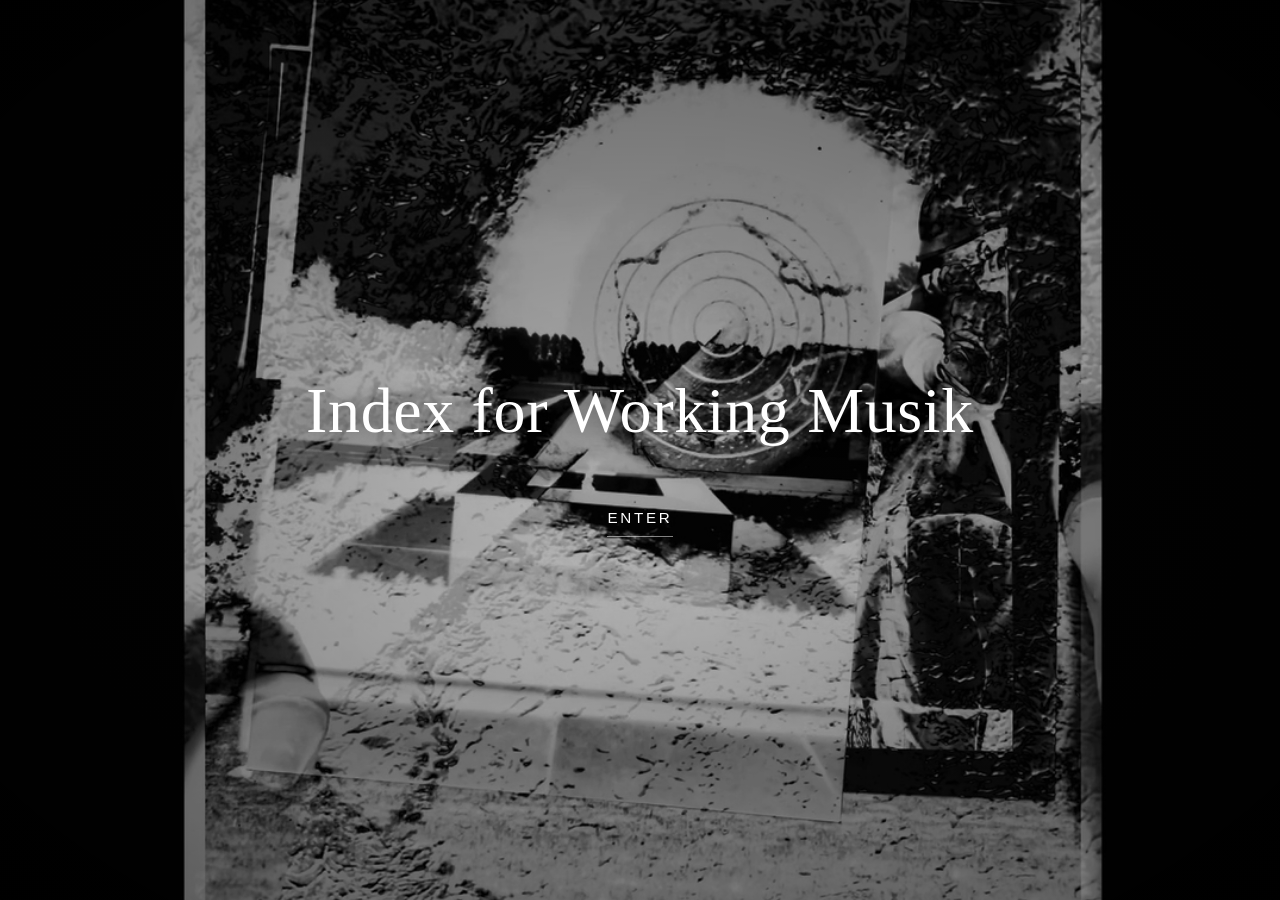
<file: index.html>
<!DOCTYPE html>
<html lang="en">
<head>
  <meta charset="UTF-8">
  <meta name="viewport" content="width=device-width, initial-scale=1.0">
  <title>Index for Working Musik</title>
  <link rel="preconnect" href="https://fonts.googleapis.com">
  <link rel="preconnect" href="https://fonts.gstatic.com" crossorigin>
  <link href="https://fonts.googleapis.com/css2?family=UnifrakturCook:wght@700&display=swap" rel="stylesheet">
  <link rel="stylesheet" href="css/style.css">
</head>
<body class="is-locked">

  <!-- ============ AUDIO (never touched by section swaps) ============ -->
  <audio id="bg-audio" loop preload="auto">
    <source src="audio/track.mp3" type="audio/mpeg">
  </audio>

  <!-- ============ SECTION BACKGROUND (behind everything) ============ -->
  <div id="section-bg" class="section-bg"></div>

  <!-- ============ PERSISTENT HEADER ============ -->
  <header class="site-header">
    <nav class="main-nav">
      <a href="#" class="nav-link active" data-section="home">Home</a>
      <span class="sep">+</span>
      <a href="#" class="nav-link" data-section="discography">Discography</a>
      <span class="sep">+</span>
      <a href="#" class="nav-link" data-section="press">Press</a>
      <span class="sep">+</span>
      <a href="#" class="nav-link" data-section="contact">Contact</a>
      <span class="sep">+</span>
      <a href="#" class="nav-link" data-section="game">Game</a>
    </nav>
  </header>

  <!-- ============ SWAPPABLE CONTENT ============ -->
  <main id="content" class="content">
    <!-- sections.js fills this in on load -->
  </main>

  <!-- ============ AUDIO TOGGLE (appears once playing) ============ -->
  <button id="audio-toggle" class="audio-toggle" aria-label="Mute audio" hidden>
    <span class="icon-playing">◼</span>
  </button>

  <!-- ============ SPLASH OVERLAY (sits on top of everything) ============ -->
  <div id="splash" class="splash">
    <div class="splash-bg" role="img" aria-label="Background image"></div>
    <div class="splash-content">
      <h1 class="band-name">Index for Working Musik</h1>
      <button id="enter-btn" class="enter-btn" type="button">Enter</button>
      <p id="audio-confirm" class="audio-confirm" hidden>Audio playing — mute toggle top right.</p>
    </div>
  </div>

  <script src="js/sections.js"></script>
  <script src="js/audio.js"></script>
</body>
</html>
</file>
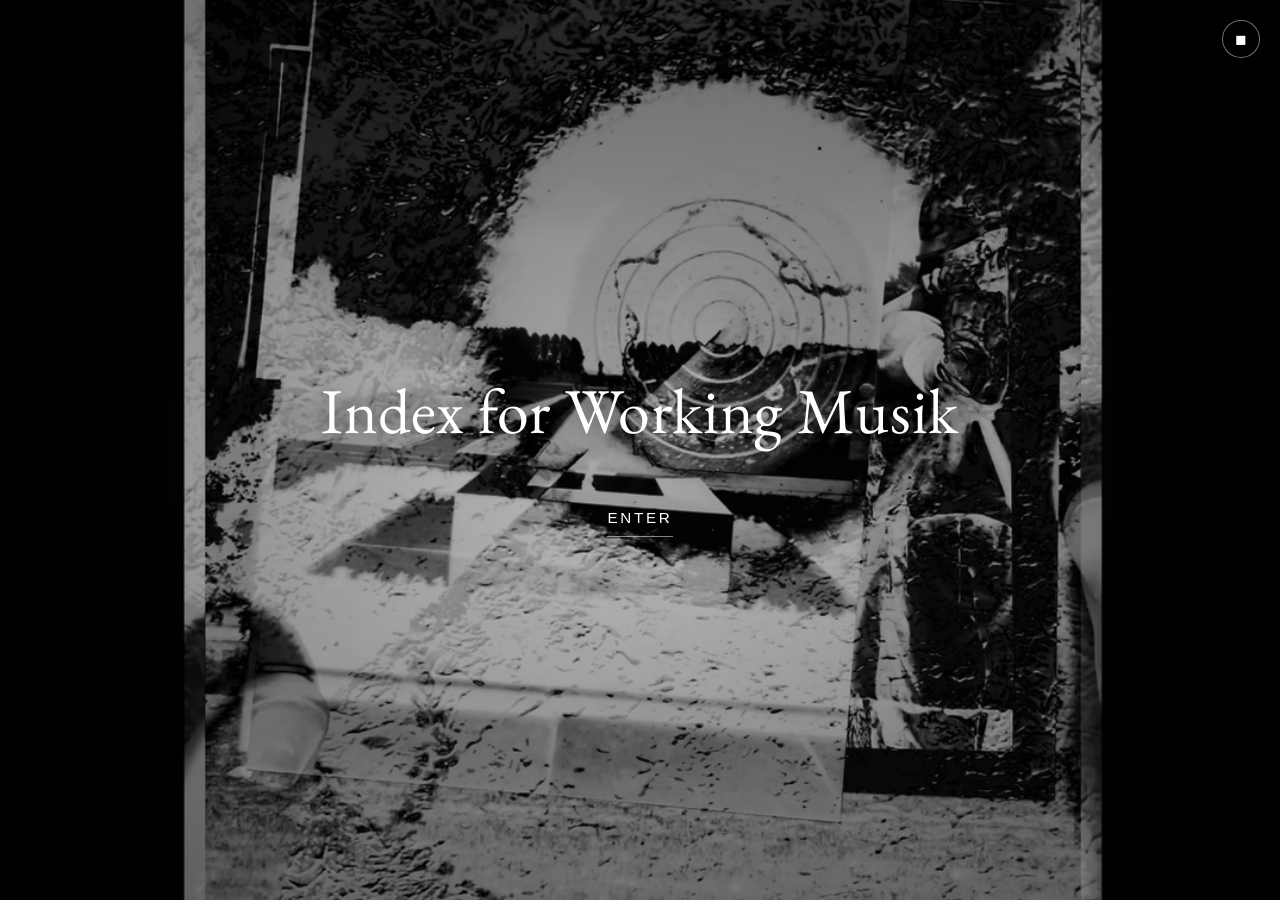
<file: deepseek_html_20261110_f77d11.html>
<!DOCTYPE html>
<html lang="en">
<head>
  <meta charset="UTF-8">
  <meta name="viewport" content="width=device-width, initial-scale=1.0">
  <title>Index for Working Musik</title>
  <link rel="preconnect" href="https://fonts.googleapis.com">
  <link rel="preconnect" href="https://fonts.gstatic.com" crossorigin>
  <link href="https://fonts.googleapis.com/css2?family=EB+Garamond:ital,wght@0,400;0,500;1,400&display=swap" rel="stylesheet">
  <link rel="stylesheet" href="css/style.css">
</head>
<body class="splash">

  <!-- Background image -->
  <div class="splash-bg" role="img" aria-label="Background image"></div>

  <!-- Audio element: source is a placeholder until you add your own -->
  <audio id="bg-audio" loop preload="auto">
    <source src="audio/track.mp3" type="audio/mpeg">
  </audio>

  <!-- Audio toggle (appears once audio is playing) -->
  <button id="audio-toggle" class="audio-toggle" aria-label="Mute audio" hidden>
    <span class="icon-playing">◼</span>
  </button>

  <!-- Centre content -->
  <main class="splash-content">
    <h1 class="band-name">Index for Working Musik</h1>
    <button id="enter-btn" class="enter-btn" type="button">Enter</button>
    <p id="audio-confirm" class="audio-confirm" hidden>Audio playing — mute toggle top right.</p>
  </main>

  <script src="js/audio.js"></script>
</body>
</html>
</file>
<file: css/style.css>
/* ---------- Variables ---------- */
:root {
  --bg: #f4f1ea;
  --ink: #1e1c1a;
  --accent: #7a3b2e;
  --serif: 'EB Garamond', Georgia, 'Times New Roman', serif;
  --sans: -apple-system, BlinkMacSystemFont, 'Segoe UI', Roboto, sans-serif;
}

/* ---------- Reset ---------- */
* { margin: 0; padding: 0; box-sizing: border-box; }

html, body { height: 100%; }

body {
  background: var(--bg);
  color: var(--ink);
  font-family: var(--serif);
  font-size: 18px;
  line-height: 1.5;
  -webkit-font-smoothing: antialiased;
  min-height: 100vh;
  display: flex;
  flex-direction: column;
}

/* Prevent scrolling while the splash is up */
body.is-locked { overflow: hidden; }

/* ---------- Per-section background ---------- */
.section-bg {
  position: fixed;
  inset: 0;
  background-size: cover;
  background-position: center;
  background-color: #d8d2c4;
  filter: brightness(0.85) contrast(1.05);
  z-index: 0;
}

.section-bg::after {
  content: '';
  position: absolute;
  inset: 0;
  background: rgba(0, 0, 0, 0.45);
}

/* ---------- Header ---------- */
.site-header {
  position: relative;
  z-index: 2;
  padding: 1.5rem 2rem;
}

.main-nav {
  display: flex;
  flex-wrap: wrap;
  justify-content: center;
  align-items: center;
  gap: 0.6rem;
  font-family: var(--sans);
  font-size: 0.85rem;
  letter-spacing: 0.15em;
  text-transform: uppercase;
}

.nav-link {
  color: rgba(255, 255, 255, 0.75);
  text-decoration: none;
  transition: color 0.2s ease;
}

.nav-link:hover,
.nav-link.active { color: #fff; }

.sep {
  color: var(--accent);
  opacity: 0.7;
}

/* ---------- Content area ---------- */
.content {
  position: relative;
  z-index: 1;
  flex: 1;
  display: flex;
  align-items: center;
  justify-content: center;
  padding: 2rem;
  color: #fff;
}

.panel {
  max-width: 720px;
  width: 100%;
  text-align: center;
}

.panel h2 {
  font-family: var(--serif);
  font-weight: 400;
  font-size: clamp(1.6rem, 4vw, 2.6rem);
  margin-bottom: 1.5rem;
}

.news-box {
  border: 1px solid rgba(255, 255, 255, 0.4);
  padding: 1.5rem;
  margin-top: 2rem;
}

.news-box h2 {
  font-size: 1rem;
  letter-spacing: 0.15em;
  text-transform: uppercase;
  font-family: var(--sans);
  margin-bottom: 0.75rem;
}

/* ---------- Discography Grid ---------- */
.release-grid {
  display: grid;
  grid-template-columns: repeat(auto-fit, minmax(200px, 1fr)); /* Slightly wider to fit links */
  gap: 2rem;
  margin-top: 1rem;
}

.release-item {
  display: flex;
  flex-direction: column;
  align-items: center;
  text-align: center;
}

.release-item a {
  color: #fff;
  text-decoration: none;
  display: flex;
  flex-direction: column;
  align-items: center;
  gap: 0.8rem;
  font-size: 0.95rem;
  transition: opacity 0.2s ease;
}

.release-item a:hover {
  opacity: 0.8;
}

.release-item img {
  width: 100%;
  aspect-ratio: 1 / 1;
  object-fit: cover;
  border: 1px solid rgba(255,255,255,0.2);
  transition: border-color 0.2s ease;
}

.release-item a:hover img {
  border-color: #fff;
}

/* The Spotify / Apple Music links */
.streaming-links {
  margin-top: 0.8rem;
  font-family: var(--sans);
  font-size: 0.75rem;
  letter-spacing: 0.1em;
  text-transform: uppercase;
}

.streaming-links a {
  color: rgba(255, 255, 255, 0.6);
  text-decoration: none;
  transition: color 0.2s ease;
}

.streaming-links a:hover {
  color: #fff;
}

/* ---------- Audio toggle ---------- */
.audio-toggle {
  position: fixed;
  top: 1.25rem;
  right: 1.25rem;
  z-index: 3;
  width: 2.4rem;
  height: 2.4rem;
  border-radius: 50%;
  border: 1px solid rgba(255, 255, 255, 0.45);
  background: rgba(0, 0, 0, 0.25);
  color: #fff;
  font-size: 0.9rem;
  cursor: pointer;
  display: flex;
  align-items: center;
  justify-content: center;
  transition: background 0.2s ease;
}

.audio-toggle:hover,
.audio-toggle:focus-visible {
  background: rgba(0, 0, 0, 0.5);
  outline: none;
}

/* ---------- Splash overlay ---------- */
.splash {
  position: fixed;
  inset: 0;
  z-index: 10;
  display: flex;
  align-items: center;
  justify-content: center;
  opacity: 1;
  transition: opacity 0.8s ease;
}

.splash.is-hidden {
  opacity: 0;
  pointer-events: none;
  visibility: hidden;
  transition: opacity 0.8s ease, visibility 0s linear 0.8s;
}

.splash-bg {
  position: absolute;
  inset: 0;
  background-image: url('../images/landing-bg.jpg');
  background-size: cover;
  background-position: center;
  background-color: #d8d2c4;
  filter: brightness(0.92) contrast(1.02);
  z-index: 0;
}

.splash-bg::after {
  content: '';
  position: absolute;
  inset: 0;
  background: radial-gradient(
    ellipse at center,
    rgba(0, 0, 0, 0.15) 0%,
    rgba(0, 0, 0, 0.55) 100%
  );
}

.splash-content {
  position: relative;
  z-index: 1;
  text-align: center;
  padding: 2rem;
  color: #fff;
}

.band-name {
  font-family: var(--serif);
  font-weight: 400;
  font-size: clamp(2rem, 6vw, 4rem);
  letter-spacing: 0.01em;
  margin-bottom: 2.5rem;
  text-shadow: 0 2px 24px rgba(0, 0, 0, 0.4);
}

.enter-btn {
  background: none;
  border: none;
  cursor: url('../images/cursor.png') 12 12, pointer;
  color: #fff;
  font-family: var(--sans);
  font-size: 0.95rem;
  letter-spacing: 0.18em;
  text-transform: uppercase;
  padding: 0.6rem 0;
  border-bottom: 1px solid rgba(255, 255, 255, 0.5);
  transition: border-color 0.25s ease, opacity 0.25s ease;
}

.enter-btn:hover,
.enter-btn:focus-visible {
  border-color: #fff;
  outline: none;
}

.enter-btn:disabled { opacity: 0.4; cursor: default; }

.audio-confirm {
  margin-top: 1.5rem;
  font-family: var(--sans);
  font-size: 0.8rem;
  letter-spacing: 0.05em;
  opacity: 0.75;
}

/* Small screens */
@media (max-width: 480px) {
  .band-name { font-size: 1.8rem; }
  .audio-toggle { top: 0.9rem; right: 0.9rem; }
}

/* Reduced motion: no fades */
@media (prefers-reduced-motion: reduce) {
  .splash,
  .splash.is-hidden,
  .nav-link,
  .enter-btn {
    transition: none;
  }
}
#section-bg.home-bg { background-image: url('../images/home-bg.jpg'); }
#section-bg.discography-bg { background-image: url('../images/discography-bg.jpg'); }
#section-bg.press-bg { background-image: url('../images/press-bg.jpg'); }
#section-bg.contact-bg { background-image: url('../images/contact-bg.jpg'); }
#section-bg.game-bg { background-image: url('../images/game-bg.jpg'); }
/* ---------- Press / Scrapbook Section ---------- */
.content.press-active {
  align-items: flex-start; /* Allows content to flow from the top */
  overflow-y: auto;        /* Enables scrolling */
  padding-bottom: 5rem;
}

.scrapbook {
  max-width: 800px;
  margin: 0 auto;
  text-align: left;
  padding: 2rem 1rem;
}

.scrapbook h2.section-title {
  font-family: 'UnifrakturCook', cursive;
  font-size: 3.5rem;
  color: #fff;
  text-align: center;
  margin-bottom: 3rem;
  text-shadow: 0 4px 15px rgba(0,0,0,0.6);
}

.scrapbook blockquote {
  font-family: var(--serif);
  font-style: italic;
  font-size: 1.6rem;
  line-height: 1.4;
  border-left: 4px solid var(--accent);
  padding-left: 1.5rem;
  margin: 3rem 0;
  color: #fff;
  text-shadow: 0 2px 5px rgba(0,0,0,0.5);
}

.scrapbook blockquote cite {
  display: block;
  font-family: var(--sans);
  font-style: normal;
  font-size: 0.85rem;
  letter-spacing: 0.1em;
  text-transform: uppercase;
  margin-top: 1rem;
  color: rgba(255,255,255,0.7);
}

.scrapbook h3 {
  font-family: var(--serif);
  font-size: 2rem;
  margin-top: 4rem;
  margin-bottom: 1.5rem;
  color: var(--accent);
}

.scrapbook p {
  font-family: var(--serif);
  font-size: 1.15rem;
  line-height: 1.7;
  margin-bottom: 1.5rem;
  color: rgba(255,255,255,0.9);
}

/* The image clippings */
.scrapbook img.press-clipping {
  display: block;
  max-width: 100%;
  height: auto;
  margin: 3rem auto;
  border: 6px solid #fff;
  box-shadow: 0 10px 25px rgba(0,0,0,0.7);
  transform: rotate(-1.5deg);
  transition: transform 0.3s ease;
}

.scrapbook img.press-clipping:nth-of-type(even) {
  transform: rotate(1.5deg); /* Alternate tilt for a messy scrapbook feel */
}

.scrapbook img.press-clipping:hover {
  transform: rotate(0deg) scale(1.02);
  z-index: 10;
  position: relative;
}
</file>
